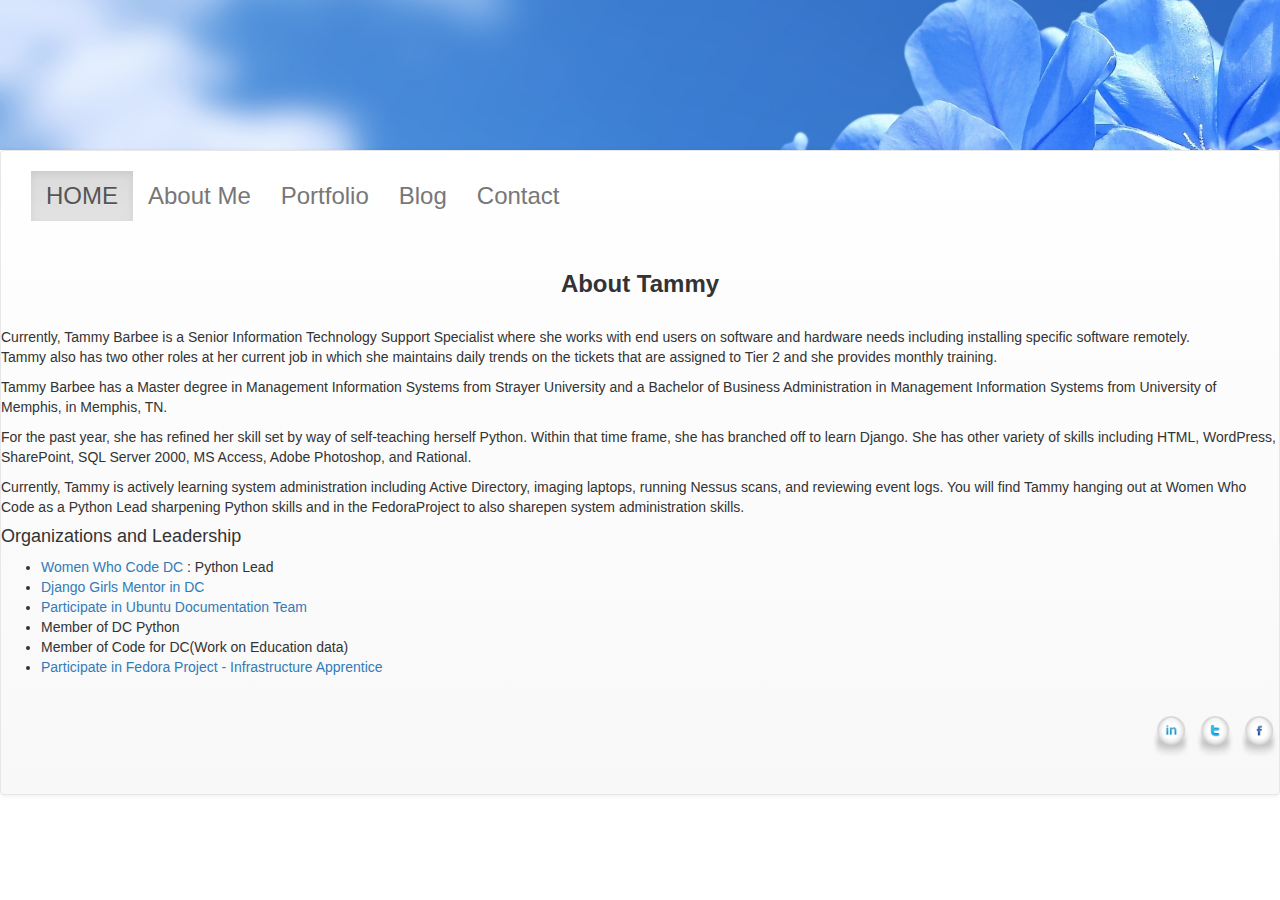
<file: about.html>
<html>
  <head>
    <meta charset="utf-8">
    <meta http-equiv="X-UA-Compatible" content="chrome=1">
    <title>Tammy Barbee Portfolio</title>
   <link href="lib/bootstrap-3.3.5-dist/css/bootstrap.min.css" rel="stylesheet">
	<link href="lib/bootstrap-3.3.5-dist/css/bootstrap-theme.min.css" rel="stylesheet">
	<link href="style.css" rel="stylesheet">

    <!--<link rel="stylesheet" href="stylesheets/github-light.css">-->
    <meta name="viewport" content="width=device-width">
    <!--[if lt IE 9]>
    <script src="//html5shiv.googlecode.com/svn/trunk/html5.js"></script>
    <![endif]-->
  </head>
<meta name="viewport" content="initial-scale=1">
</head>
<body>
	<div class="jumbotron">
	</div>
	<div class="pic">
	</div>
	<nav class="navbar navbar-default">
		<div class="container-fluid">
		<!-- Brand and toggle get grouped for better mobile display -->
			<div class="navbar-header">
				<button type="button" class="navbar-toggle collapsed" data-toggle="collapse" data-target="#bs-example-navbar-collapse-1" aria-expanded="false">
					<span class="sr-only">Toggle navigation</span>
					<span class="icon-bar"></span>
					<span class="icon-bar"></span>
					<span class="icon-bar"></span>
				</button>
			</div>

        

      </header>
      <section>
        <h3>
<!--<a id="welcome-to-github-pages" class="anchor" href="#welcome-to-github-pages" aria-hidden="true"><span class="octicon octicon-link"></span></a>Tammy Barbee</h3>-->

<div class="collapse navbar-collapse" id="bs-example-navbar-collapse-1">
				<ul class="nav navbar-nav">
					<li class="active"><a href="/index.html">HOME <span class="sr-only">(current)</span></a></li>
					<li><a href="/about.html">About Me</a></li>
					<li><a href="/portfolio.html">Portfolio</a></li>
					<li><a href="/blog.html">Blog</a></li>
					
					<li><a href="contact.html">Contact</a></li>
					
				</ul>
			</div><!-- /.navbar-collapse -->
		</div><!-- /.container-fluid -->

<body>
	<br/>
	<center><h3><b>About Tammy</h3></b></center>
	<br/>
	<p>Currently, Tammy Barbee is a Senior Information Technology Support Specialist where she works with end users on software and hardware needs including installing specific software remotely.<br/> Tammy also has two other roles at her current job in which she maintains daily trends on the tickets that are assigned to Tier 2 and she provides monthly training. </p>
	<p>Tammy Barbee has a Master degree in Management Information Systems from Strayer University and a Bachelor of Business Administration in Management Information Systems from University of Memphis, in Memphis, TN.</p>
	<p>For the past year, she has refined her skill set by way of self-teaching herself Python. Within that time frame, she has branched off to learn Django. 
She has other variety of skills including HTML, WordPress, SharePoint, SQL Server 2000, MS Access, Adobe Photoshop, and Rational. 
</p>
<p> Currently, Tammy is actively learning system administration including Active Directory, imaging laptops, running Nessus scans, and reviewing event logs. You will find Tammy hanging out at Women Who Code as a Python Lead sharpening Python skills and in the FedoraProject to also sharepen system administration skills. </p>

<h4>Organizations and Leadership</h4>
     <ul class="activities-list">
     <li class="activities-list-item"><a href="https://www.womenwhocode.com/dc">Women Who Code DC</a> : Python Lead</li>
        <li class="activities-list-item"><a href="https://djangogirls.org/washington/">Django Girls Mentor in DC</a></li>
        <li class="activities-list-item"><a href="https://wiki.ubuntu.com/DocumentationTeam">Participate in Ubuntu Documentation Team</a></li>
         <li class="activities-list-item">Member of DC Python</li>
         <li class="activities-list-item">Member of Code for DC(Work on Education data) </li>
         <li class="activities-list-item"><a href="https://fedoraproject.org/wiki/Infrastructure_Apprentice">Participate in Fedora Project - Infrastructure Apprentice</a></li>
        
       
        
      </ul>
<footer id="footer">
  <ul>
      
      
      <li><a href="https://www.linkedin.com/in/tammybarbee"><img src="images/linkedin2.png"></li></a>
      <li><a href="http://www.twitter.com/tgbarbee"><img src="images/tweet2.png"></li></a>
      <li><a href="http://www.facebook.com/tammy.miller.79025648"><img src="images/facebook2.png"></li></a>
    </ul>
  </footer>

</body>

</html>
</file>
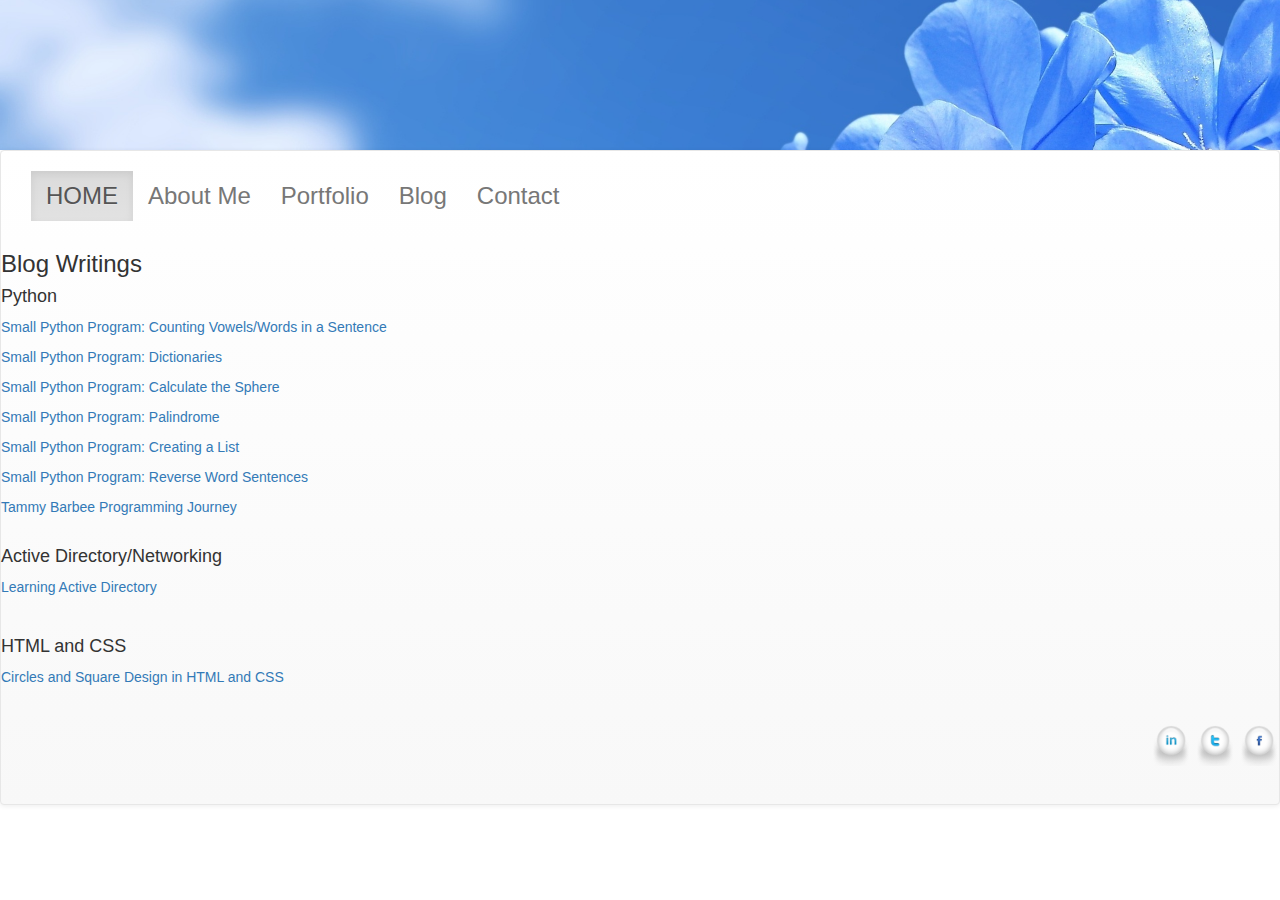
<file: blog.html>
<html>
  <head>
    <meta charset="utf-8">
    <meta http-equiv="X-UA-Compatible" content="chrome=1">
    <title>Tammy Barbee Portfolio</title>
   <link href="lib/bootstrap-3.3.5-dist/css/bootstrap.min.css" rel="stylesheet">
	<link href="lib/bootstrap-3.3.5-dist/css/bootstrap-theme.min.css" rel="stylesheet">
	<link href="style.css" rel="stylesheet">

    <!--<link rel="stylesheet" href="stylesheets/github-light.css">-->
    <meta name="viewport" content="width=device-width">
    <!--[if lt IE 9]>
    <script src="//html5shiv.googlecode.com/svn/trunk/html5.js"></script>
    <![endif]-->
  </head>
<meta name="viewport" content="initial-scale=1">
</head>
<body>
	<div class="jumbotron">
	</div>
	<div class="pic">
	</div>
	<nav class="navbar navbar-default">
		<div class="container-fluid">
		<!-- Brand and toggle get grouped for better mobile display -->
			<div class="navbar-header">
				<button type="button" class="navbar-toggle collapsed" data-toggle="collapse" data-target="#bs-example-navbar-collapse-1" aria-expanded="false">
					<span class="sr-only">Toggle navigation</span>
					<span class="icon-bar"></span>
					<span class="icon-bar"></span>
					<span class="icon-bar"></span>
				</button>
			</div>

        

      </header>
      <section>
        <h3>
<!--<a id="welcome-to-github-pages" class="anchor" href="#welcome-to-github-pages" aria-hidden="true"><span class="octicon octicon-link"></span></a>Tammy Barbee</h3>-->

<div class="collapse navbar-collapse" id="bs-example-navbar-collapse-1">
				<ul class="nav navbar-nav">
				<li class="active"><a href="/index.html">HOME <span class="sr-only">(current)</span></a></li>
					<li><a href="/about.html">About Me</a></li>
					<li><a href="/portfolio.html">Portfolio</a></li>
					<li><a href="/blog.html">Blog</a></li>
					
					<li><a href="contact.html">Contact</a></li>
					
				</ul>
			</div><!-- /.navbar-collapse -->
		</div><!-- /.container-fluid -->

<body>

				
				<h3>Blog Writings</h3>
				<h4>Python</h4>
				<p><a target="_blank" href="http://tammybarbee.tumblr.com/post/136132929699/small-python-program-counting-vowelswords-in-a">Small Python Program: Counting Vowels/Words in a Sentence</a> </p>
					<p><a target="_blank" href="http://tammybarbee.tumblr.com/post/134278426974/small-python-program-dictionaries">Small Python Program: Dictionaries</a> </p>
					<p><a target="_blank" href="http://tammybarbee.tumblr.com/post/133927507284/small-python-program-calculate-the-sphere">Small Python Program: Calculate the Sphere</a> </p>
					<p><a target="_blank" href="http://tammybarbee.tumblr.com/post/133924920524/small-python-program-palindrome">Small Python Program: Palindrome</a></p>
					<p><a target="_blank" href="http://tammybarbee.tumblr.com/post/133604028724/small-program-in-python-creating-a-list">Small Python Program: Creating a List</a>
					<p><a target="_blank" href="http://tammybarbee.tumblr.com/post/133034657889/python-program-to-reverse-wordssentences">Small Python Program: Reverse Word Sentences</a>
					<p><a target="_blank" href="http://tammybarbee.tumblr.com/post/132931016979/intro-of-tammy-journey-to-programming">Tammy Barbee Programming Journey</a><br><br>
					<h4>Active Directory/Networking</h4>
					<p><a target="_blank" href="http://tammybarbee.tumblr.com/post/136131332564/learning-active-directory">Learning Active Directory</a> </p>
					<br>
					<h4>HTML and CSS</h4>
				
					<p><a target="_blank" href="http://tammybarbee.tumblr.com/post/136876017234/a-basic-design-done-in-html-and-css-called-circles">Circles and Square Design in HTML and CSS</a>
			
				
			
<footer id="footer">
  <ul>
      
      
      <li><a href="https://www.linkedin.com/in/tammybarbee"><img src="images/linkedin2.png"></li></a>
      <li><a href="http://www.twitter.com/tgbarbee"><img src="images/tweet2.png"></li></a>
      <li><a href="http://www.facebook.com/tammy.miller.79025648"><img src="images/facebook2.png"></li></a>
    </ul>
  </footer>

</body>

</html>
</file>
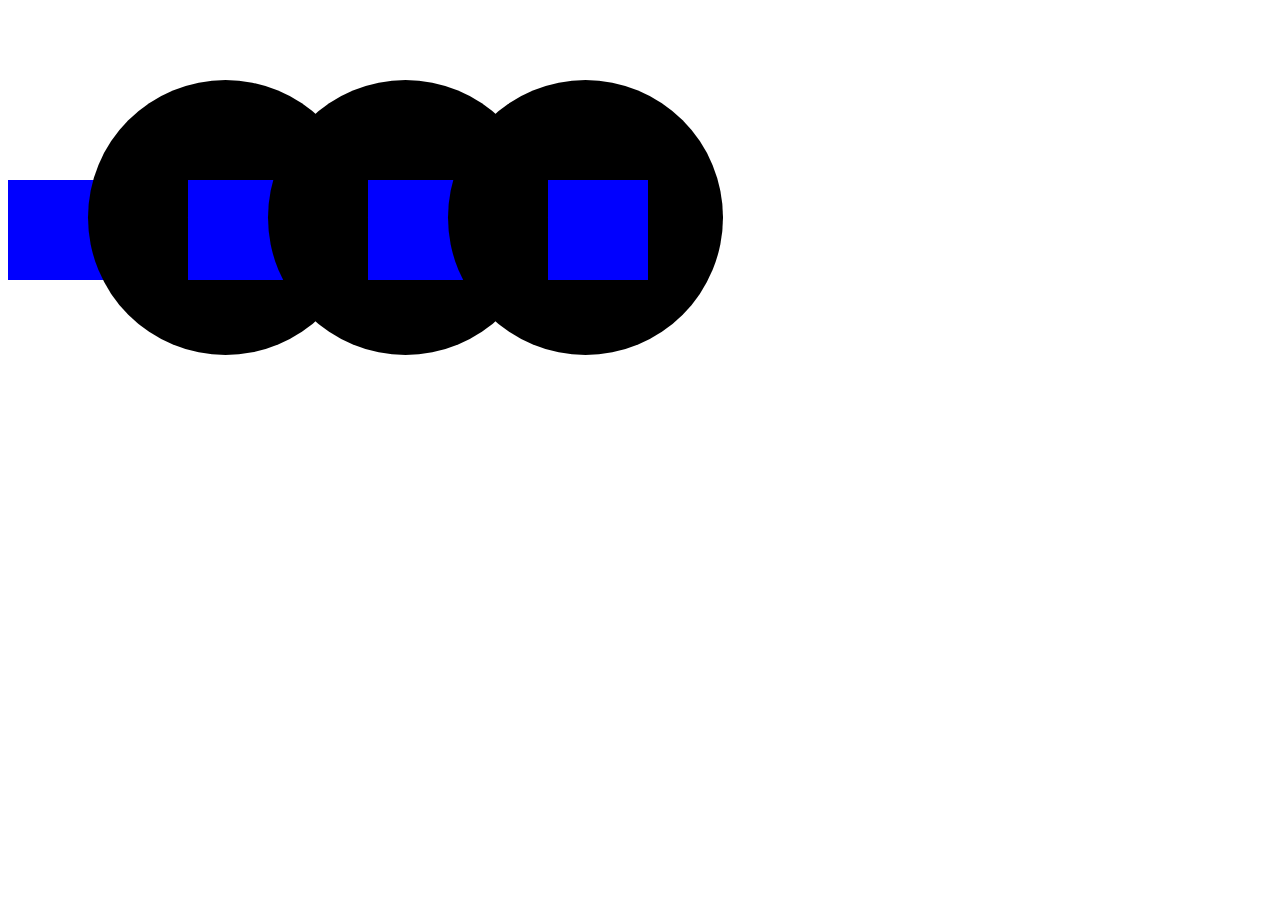
<file: circle-square.html>
<!DOCType html>


<html>

<head>
<link rel="stylesheet" type="text/css" href="circle-square.css">
</head>

<div class="square">
<div class="outer-circle">
<div class="square">
<div class="outer-circle">
<div class="square">

<div>

<div class="outer-circle">
<div class="square">

</div>


</html>
</file>
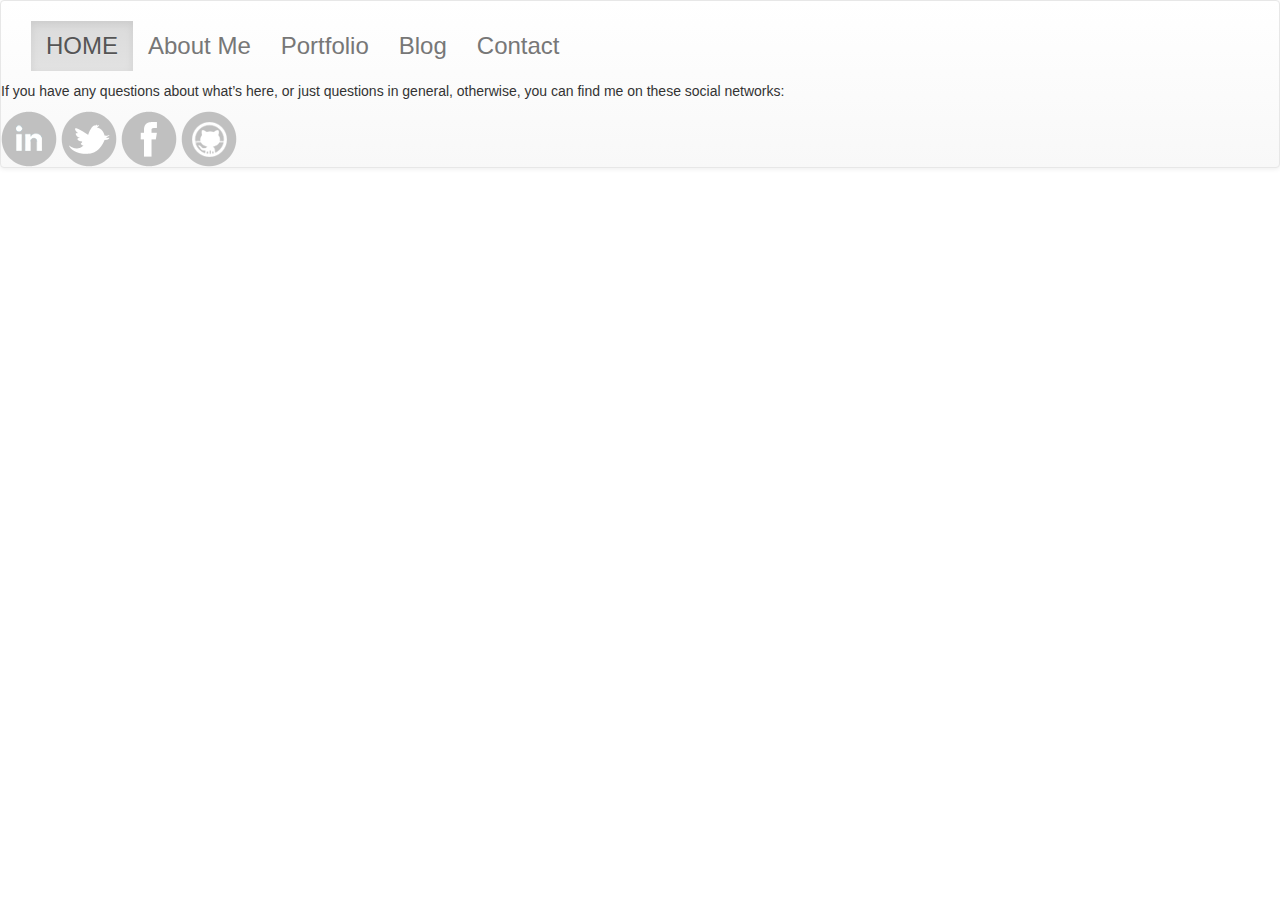
<file: contact.html>
<!DOCTYPE html>

<html>
  <head>
    <meta charset="utf-8">
    <meta http-equiv="X-UA-Compatible" content="chrome=1">
    <title>Tammy Barbee Portfolio</title>
   <link href="lib/bootstrap-3.3.5-dist/css/bootstrap.min.css" rel="stylesheet">
	<link href="lib/bootstrap-3.3.5-dist/css/bootstrap-theme.min.css" rel="stylesheet">
	<link href="style.css" rel="stylesheet">

    <!--<link rel="stylesheet" href="stylesheets/github-light.css">-->
    <meta name="viewport" content="width=device-width">
    <!--[if lt IE 9]>
    <script src="//html5shiv.googlecode.com/svn/trunk/html5.js"></script>
    <![endif]-->
  </head>
<meta name="viewport" content="initial-scale=1">
</head>
<body>
	<div class="pic">
	</div>
	<nav class="navbar navbar-default">
		<div class="container-fluid">
		<!-- Brand and toggle get grouped for better mobile display -->
			<div class="navbar-header">
				<button type="button" class="navbar-toggle collapsed" data-toggle="collapse" data-target="#bs-example-navbar-collapse-1" aria-expanded="false">
					<span class="sr-only">Toggle navigation</span>
					<span class="icon-bar"></span>
					<span class="icon-bar"></span>
					<span class="icon-bar"></span>
				</button>
			</div>

        

      </header>
      <section>
        <h3>
<!--<a id="welcome-to-github-pages" class="anchor" href="#welcome-to-github-pages" aria-hidden="true"><span class="octicon octicon-link"></span></a>Tammy Barbee</h3>-->

<div class="collapse navbar-collapse" id="bs-example-navbar-collapse-1">
				<ul class="nav navbar-nav">
				<li class="active"><a href="/index.html">HOME <span class="sr-only">(current)</span></a></li>
					<li><a href="/about.html">About Me</a></li>
					<li><a href="/portfolio.html">Portfolio</a></li>
					<li><a href="/blog.html">Blog</a></li>
					
					<li><a href="contact.html">Contact</a></li>
					
				</ul>
			</div><!-- /.navbar-collapse -->
		</div><!-- /.container-fluid -->

<p>If you have any questions about what’s here, or just questions in general, otherwise, you can find me on these social networks:</p>


 	
      <a href="https://www.linkedin.com/in/tammybarbee"><img src="images/linkedin.png"></a>
      <a href="http://www.twitter.com/tgbarbee"><img src="images/twitter.png"></a>
      <a href="http://www.facebook.com/tammy.miller.79025648"><img src="images/facebook.png"></a>
      <a href="http://www.github.com/tgmiller5"><img src="images/github.png"></a>
  
      

      
     
 



</html>
</file>
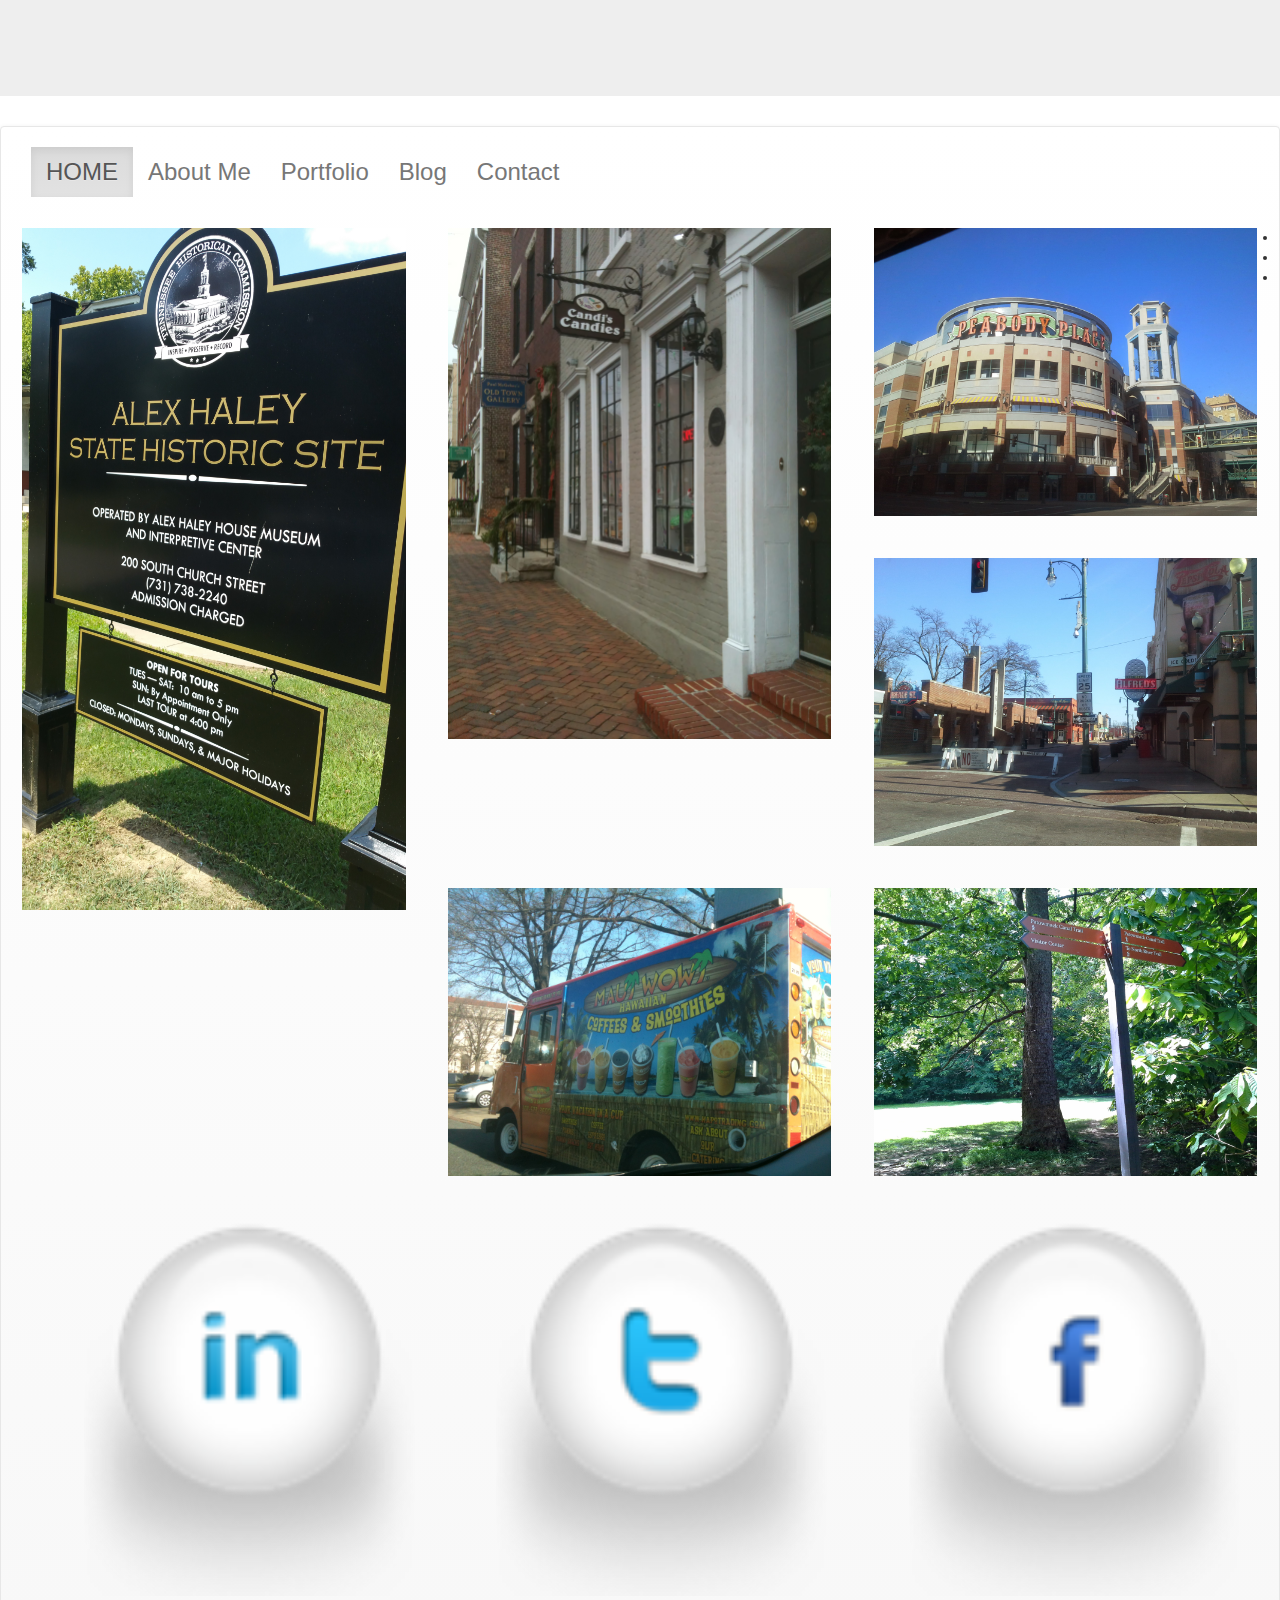
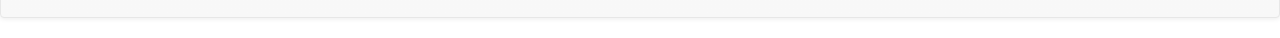
<file: photos.html>
<!DOCTYPE html>


<html>
  <head>
    <meta charset="utf-8">
    <meta http-equiv="X-UA-Compatible" content="chrome=1">
    <title>Tammy Barbee Portfolio</title>
   <link href="lib/bootstrap-3.3.5-dist/css/bootstrap.min.css" rel="stylesheet">
	<link href="lib/bootstrap-3.3.5-dist/css/bootstrap-theme.min.css" rel="stylesheet">
	<link href="photos.css" rel="stylesheet">
	  

    <!--<link rel="stylesheet" href="stylesheets/github-light.css">-->
    <meta name="viewport" content="width=device-width">
    <!--[if lt IE 9]>
    <script src="//html5shiv.googlecode.com/svn/trunk/html5.js"></script>
    <![endif]-->
  </head>
<meta name="viewport" content="initial-scale=1">
</head>
<body>
	<div class="jumbotron">
	</div>
	<div class="pic">
	</div>
	<nav class="navbar navbar-default">
		<div class="container-fluid">
		<!-- Brand and toggle get grouped for better mobile display -->
			<div class="navbar-header">
				<button type="button" class="navbar-toggle collapsed" data-toggle="collapse" data-target="#bs-example-navbar-collapse-1" aria-expanded="false">
					<span class="sr-only">Toggle navigation</span>
					<span class="icon-bar"></span>
					<span class="icon-bar"></span>
					<span class="icon-bar"></span>
				</button>
			</div>

        

      </header>
      <section>
        <h3>
<!--<a id="welcome-to-github-pages" class="anchor" href="#welcome-to-github-pages" aria-hidden="true"><span class="octicon octicon-link"></span></a></h3>-->

<div class="collapse navbar-collapse" id="bs-example-navbar-collapse-1">
				<ul class="nav navbar-nav">
				<li class="active"><a href="/index.html">HOME <span class="sr-only">(current)</span></a></li>
					<li><a href="/about.html">About Me</a></li>
					<li><a href="/portfolio.html">Portfolio</a></li>
					<li><a href="/blog.html">Blog</a></li>
					
					<li><a href="contact.html">Contact</a></li>
					
				</ul>
			</div><!-- /.navbar-collapse -->
		</div><!-- /.container-fluid -->

<body>
<img src="/images/alexhaleytn.jpg">
<img src="/images/alexandriacandies.JPG">
<img src="/images/peabodyplacememphis.jpg">

<img src="/images/alfredsmemphis.jpg">
<img src="/images/dcsmoothietruck.JPG">
<img src="/images/patowocktrail.jpg">

	
</body>
	      </br>
<footer id="footer">
  <ul>
      
      
      <li><a href="https://www.linkedin.com/in/tammybarbee"><img src="images/linkedin2.png"></li></a>
      <li><a href="http://www.twitter.com/tgbarbee"><img src="images/tweet2.png"></li></a>
      <li><a href="http://www.facebook.com/tammy.miller.79025648"><img src="images/facebook2.png"></li></a>
    </ul>
  </footer>
</body>

</html>
</file>
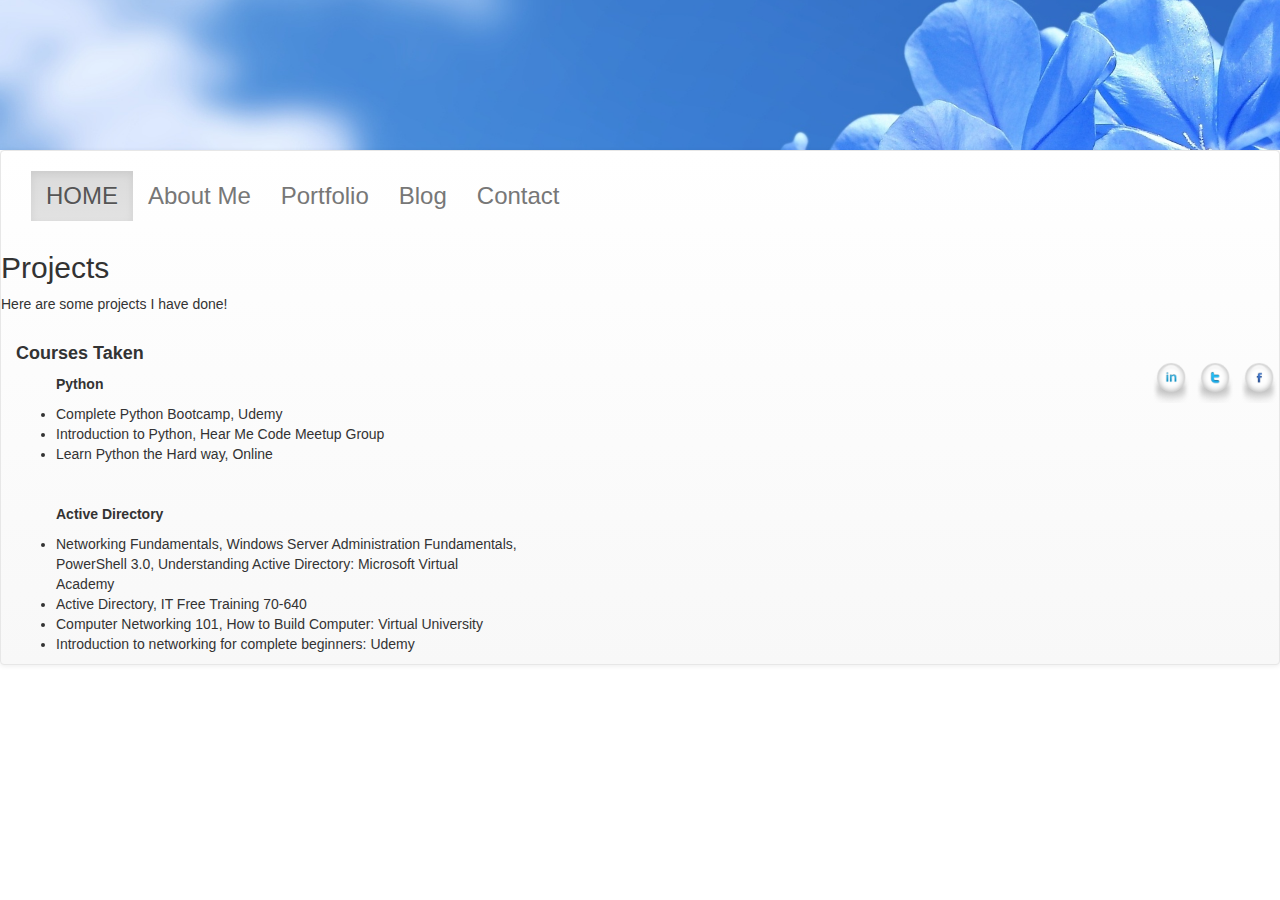
<file: portfolio.html>
<!DOCTYPE html>


<html>
  <head>
    <meta charset="utf-8">
    <meta http-equiv="X-UA-Compatible" content="chrome=1">
    <title>Tammy Barbee Portfolio</title>
   <link href="lib/bootstrap-3.3.5-dist/css/bootstrap.min.css" rel="stylesheet">
	<link href="lib/bootstrap-3.3.5-dist/css/bootstrap-theme.min.css" rel="stylesheet">
	<link href="style.css" rel="stylesheet">

    <!--<link rel="stylesheet" href="stylesheets/github-light.css">-->
    <meta name="viewport" content="width=device-width">
    <!--[if lt IE 9]>
    <script src="//html5shiv.googlecode.com/svn/trunk/html5.js"></script>
    <![endif]-->
  </head>
<meta name="viewport" content="initial-scale=1">
</head>
<body>
	<div class="jumbotron">
	</div>
	<div class="pic">
	</div>
	<nav class="navbar navbar-default">
		<div class="container-fluid">
		<!-- Brand and toggle get grouped for better mobile display -->
			<div class="navbar-header">
				<button type="button" class="navbar-toggle collapsed" data-toggle="collapse" data-target="#bs-example-navbar-collapse-1" aria-expanded="false">
					<span class="sr-only">Toggle navigation</span>
					<span class="icon-bar"></span>
					<span class="icon-bar"></span>
					<span class="icon-bar"></span>
				</button>
			</div>

        

      </header>
      <section>
        <h3>
<!--<a id="welcome-to-github-pages" class="anchor" href="#welcome-to-github-pages" aria-hidden="true"><span class="octicon octicon-link"></span></a></h3>-->

<div class="collapse navbar-collapse" id="bs-example-navbar-collapse-1">
				<ul class="nav navbar-nav">
				<li class="active"><a href="/index.html">HOME <span class="sr-only">(current)</span></a></li>
					<li><a href="/about.html">About Me</a></li>
					<li><a href="/portfolio.html">Portfolio</a></li>
					<li><a href="/blog.html">Blog</a></li>
					
					<li><a href="contact.html">Contact</a></li>
					
				</ul>
			</div><!-- /.navbar-collapse -->
		</div><!-- /.container-fluid -->

<body>


  
   <h2>Projects</h2>
  

  <div class="projects">
  <p>Here are some projects I have done!</p>
    
      <p><a href=""><h3></h3></a></p>
      <p><a href=""><h3></h3>  <span class="small-note"></span></a></p>
      <p><a href=""><h3> </h3></a></p>
    
  </div>
  
  
  
				
				
			
 

<div class="col-md-5"><!--<div align="left">-->
 	<h4><b>Courses Taken</b></h4>
     <ul class="activities-list">
     	<p><b>Python</b></p>
     <li class="activities-list-item"> Complete Python Bootcamp, Udemy</li>
        <li class="activeies-list-item">Introduction to Python, Hear Me Code Meetup Group</li>
        <li class="activeies-list-item">Learn Python the Hard way, Online</li><br>
        
        <br>
        <p><b>Active Directory</b></p>
         <li class="activeies-list-item">Networking Fundamentals, Windows Server Administration Fundamentals, PowerShell 3.0, Understanding Active Directory: Microsoft Virtual Academy</li>
         <li class="activeies-list-item">Active Directory, IT Free Training 70-640</li>
         <li class="activeies-list-item">Computer Networking 101, How to Build Computer: Virtual University</li>
         <li class="activeies-list-item">Introduction to networking for complete beginners: Udemy</li>
         
         
   
        
      </ul>
 	
 </div>
 
 	
 	
<footer id="footer">
  <ul>
      
      
      <li><a href="https://www.linkedin.com/in/tammybarbee"><img src="images/linkedin2.png"></li></a>
      <li><a href="http://www.twitter.com/tgbarbee"><img src="images/tweet2.png"></li></a>
      <li><a href="http://www.facebook.com/tammy.miller.79025648"><img src="images/facebook2.png"></li></a>
    </ul>
  </footer>
</body>

</html>
</file>
<file: style.css>
.jumbotron {
			background: url(images/home-background.jpg) center center no-repeat;
			background-size: cover;
			height: 150px;
			margin-bottom: 0;
		}
	
		.container {
    width:100%;
    text-align:center;
}



.container {
    width:100%;
    text-align:center;
}

.left {
    float:left;
    width:200px;
    height: 120px;
    background: #ff0000;
}

.center {
    display: inline-block;
    margin:0 auto;
    width:200px;
    height: 120px;
    background: #00ff00;
}

.right {
    float:right;
    width:200px;
    height: 120px;
    background: #0000ff;
}


footer {
	width: auto;
	display: inline-block;
	text-align: center;
	float: right;
	/*height: 80px;*/
	/*background-color: #333333;*/
}
footer li{
	display: inline;
	color: white;
}
footer img{
	margin: 10px;
	width: 40px;
	margin: 2em 0;
}
</file>
<file: stylesheets/github-light.css>
/*
   Copyright 2014 GitHub Inc.

   Licensed under the Apache License, Version 2.0 (the "License");
   you may not use this file except in compliance with the License.
   You may obtain a copy of the License at

       http://www.apache.org/licenses/LICENSE-2.0

   Unless required by applicable law or agreed to in writing, software
   distributed under the License is distributed on an "AS IS" BASIS,
   WITHOUT WARRANTIES OR CONDITIONS OF ANY KIND, either express or implied.
   See the License for the specific language governing permissions and
   limitations under the License.

*/

.pl-c /* comment */ {
  color: #969896;
}

.pl-c1      /* constant, markup.raw, meta.diff.header, meta.module-reference, meta.property-name, support, support.constant, support.variable, variable.other.constant */,
.pl-s .pl-v /* string variable */ {
  color: #0086b3;
}

.pl-e  /* entity */,
.pl-en /* entity.name */ {
  color: #795da3;
}

.pl-s .pl-s1 /* string source */,
.pl-smi      /* storage.modifier.import, storage.modifier.package, storage.type.java, variable.other, variable.parameter.function */ {
  color: #333;
}

.pl-ent /* entity.name.tag */ {
  color: #63a35c;
}

.pl-k /* keyword, storage, storage.type */ {
  color: #a71d5d;
}

.pl-pds              /* punctuation.definition.string, string.regexp.character-class */,
.pl-s                /* string */,
.pl-s .pl-pse .pl-s1 /* string punctuation.section.embedded source */,
.pl-sr               /* string.regexp */,
.pl-sr .pl-cce       /* string.regexp constant.character.escape */,
.pl-sr .pl-sra       /* string.regexp string.regexp.arbitrary-repitition */,
.pl-sr .pl-sre       /* string.regexp source.ruby.embedded */ {
  color: #183691;
}

.pl-v /* variable */ {
  color: #ed6a43;
}

.pl-id /* invalid.deprecated */ {
  color: #b52a1d;
}

.pl-ii /* invalid.illegal */ {
  background-color: #b52a1d;
  color: #f8f8f8;
}

.pl-sr .pl-cce /* string.regexp constant.character.escape */ {
  color: #63a35c;
  font-weight: bold;
}

.pl-ml /* markup.list */ {
  color: #693a17;
}

.pl-mh        /* markup.heading */,
.pl-mh .pl-en /* markup.heading entity.name */,
.pl-ms        /* meta.separator */ {
  color: #1d3e81;
  font-weight: bold;
}

.pl-mq /* markup.quote */ {
  color: #008080;
}

.pl-mi /* markup.italic */ {
  color: #333;
  font-style: italic;
}

.pl-mb /* markup.bold */ {
  color: #333;
  font-weight: bold;
}

.pl-md /* markup.deleted, meta.diff.header.from-file */ {
  background-color: #ffecec;
  color: #bd2c00;
}

.pl-mi1 /* markup.inserted, meta.diff.header.to-file */ {
  background-color: #eaffea;
  color: #55a532;
}

.pl-mdr /* meta.diff.range */ {
  color: #795da3;
  font-weight: bold;
}

.pl-mo /* meta.output */ {
  color: #1d3e81;
}
</file>
<file: circle-square.css>
.square{
    width: 100px;
    height: 100px;
    background: blue;
}



.outer-circle {
    background: #ffffff;
    border-radius: 50%;
    height:75px;
    width:75px;
    position: relative;
    box-shadow: 0 0 0 100px black;
    margin:180px;
}
</file>
<file: photos.css>
img {

	width: 30%;
	float: left;
	margin: 1.66%;
	
}

p{

	font-family: Georgia;
	margin-left: 1.66%;
	font-size: 23px;
	font-weight: 800;
	text-transform: uppercase;
	border-bottom: 2px solid #f1f1f1;
	width: 30%;
	padding-bottom: 20px;
}
</file>
